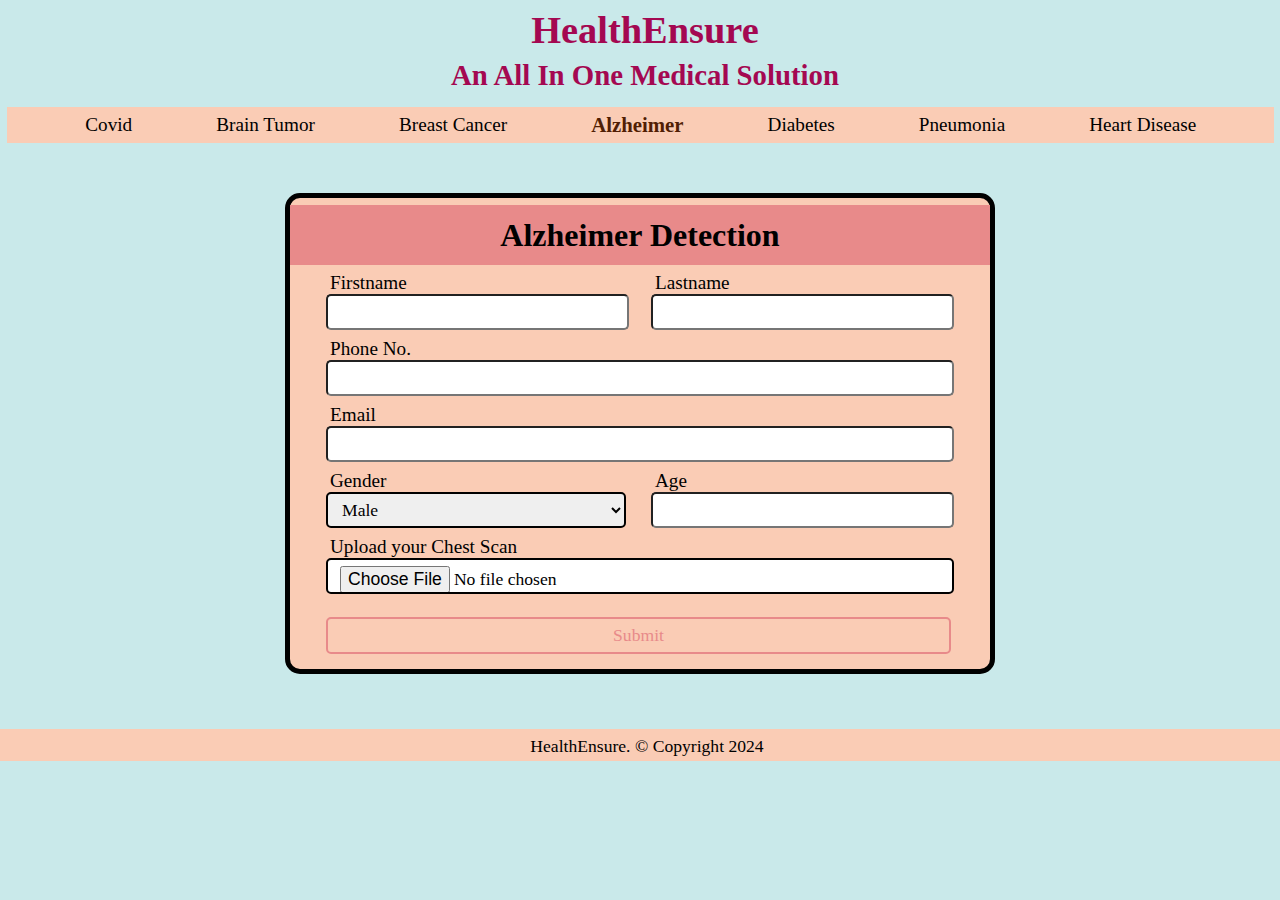
<file: Alzheimerpage.html>
<!doctype html>

<html lang = "eng">

    <head>
        <meta charset = "utf-8">
        <meta name = "viewport" content = "width = device-width, initial-scale = 1, user-scalable = yes">
        <title> Alzheimer </title>
        <link rel = "stylesheet" href = "stylingABCP.css" type = "text/css">
    </head>
    
    <body>
        
        <div class = "container">
        
            <div class = "brand">
                <div id = "name"> <h1> HealthEnsure </h1> </div>
                <div id = "subname"> <h2> An All In One Medical Solution </h2> </div>
            </div>
        
            <div class = "nav-bar">
                <a href = "#"> Covid </a>
                <a href = "#"> Brain Tumor </a>
                <a href = "#"> Breast Cancer </a>
                <a href = "#" class = "active"> Alzheimer </a>
                <a href = "#"> Diabetes </a>
                <a href = "#"> Pneumonia </a>
                <a href = "#"> Heart Disease </a>
            </div>
            
            <div class = "box">
            
                <div class = "layout">
                    
                    <div class = "heading"> 
                        <h1> Alzheimer Detection </h1>
                    </div>
                    
                    <div class = "form">
                        
                        <div class = "row1">
                            <div class = "firstname">
                                <label for = "firstname" id = "labels"> Firstname </label> <br>
                                <input type = "text" name = "firstname" id = "inputs">
                            </div>
                            <div class = "lastname">
                                <label for = "lastname" id = "labels"> Lastname </label> <br>
                                <input type = "text" name = "lastname" id = "inputs">
                            </div>
                        </div>
                        
                        <div class = "row2">
                            <div class = "phone_no">
                                <label for = "phone_no" id = "labels"> Phone No. </label> <br>
                                <input type = "number" name = "phone_no" id = "inputs">
                            </div>
                        </div>
                        
                        <div class = "row3">
                            <div class = "email">
                                <label for = "email" id = "labels"> Email </label> <br>
                                <input type = "text" name  = "email" id = "inputs">
                            </div>
                        </div>
                        
                        <div class = "row4">
                            <div class  = "gender">
                                <label for = "gender" id = "labels"> Gender </label> <br>
                                <select id = "options">
                                    <option> Male </option>
                                    <option> Female </option>
                                </select>
                            </div>
                            <div class = "age">
                                <label for = "age" id = "labels"> Age </label> <br>
                                <input type = "number" name = "age" id = "inputs">
                            </div>
                        </div>
                        
                        <div class = "file">
                            <label for = "file" id = "labels"> Upload your Chest Scan </label> <br>
                            <input type = "file" name = "file">
                        </div>
                        
                        <div class = "button">
                            <button type = "submit" vale = "submit"> Submit </button>
                        </div>
                        
                    </div>
                    
                </div>
                
            </div>
            
            <div class = "footer">
                <p> HealthEnsure. &copy; Copyright 2024 </p>
            </div>

        </div>
        
    </body>
    
</html>
</file>
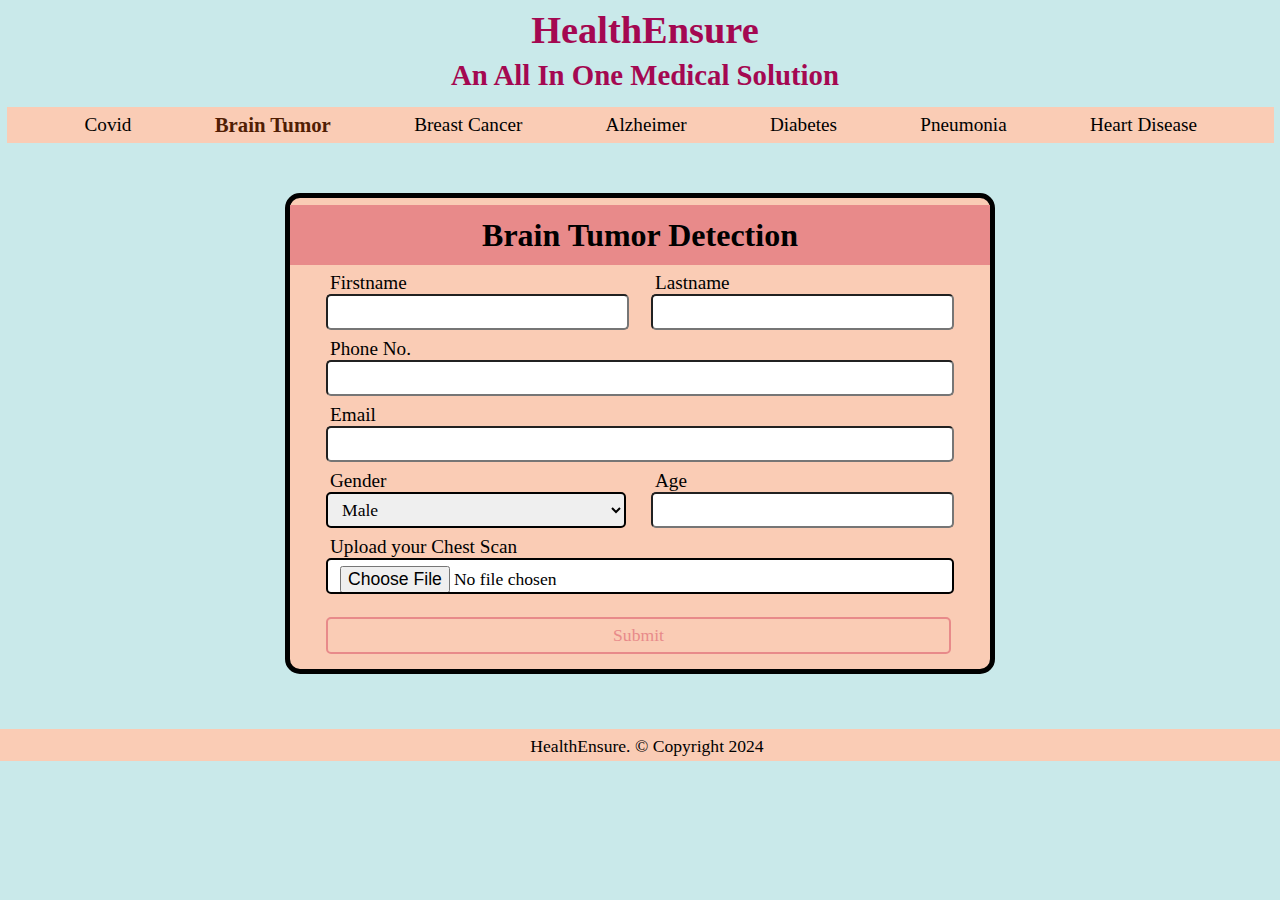
<file: Braintumorpage.html>
<!doctype html>

<html lang = "eng">

    <head>
        <meta charset = "utf-8">
        <meta name = "viewport" content = "width = device-width, initial-scale = 1, user-scalable = yes">
        <title> Brain Tumor </title>
        <link rel = "stylesheet" href = "stylingABCP.css" type = "text/css">
    </head>
    
    <body>
        
        <div class = "container">
        
            <div class = "brand">
                <div id = "name"> <h1> HealthEnsure </h1> </div>
                <div id = "subname"> <h2> An All In One Medical Solution </h2> </div>
            </div>
        
            <div class = "nav-bar">
                <a href = "#"> Covid </a>
                <a href = "#" class = "active"> Brain Tumor </a>
                <a href = "#"> Breast Cancer </a>
                <a href = "#"> Alzheimer </a>
                <a href = "#"> Diabetes </a>
                <a href = "#"> Pneumonia </a>
                <a href = "#"> Heart Disease </a>
            </div>
            
            <div class = "box">
            
                <div class = "layout">
                    
                    <div class = "heading"> 
                        <h1> Brain Tumor Detection </h1>
                    </div>
                    
                    <div class = "form">
                        
                        <div class = "row1">
                            <div class = "firstname">
                                <label for = "firstname" id = "labels"> Firstname </label> <br>
                                <input type = "text" name = "firstname" id = "inputs">
                            </div>
                            <div class = "lastname">
                                <label for = "lastname" id = "labels"> Lastname </label> <br>
                                <input type = "text" name = "lastname" id = "inputs">
                            </div>
                        </div>
                        
                        <div class = "row2">
                            <div class = "phone_no">
                                <label for = "phone_no" id = "labels"> Phone No. </label> <br>
                                <input type = "number" name = "phone_no" id = "inputs">
                            </div>
                        </div>
                        
                        <div class = "row3">
                            <div class = "email">
                                <label for = "email" id = "labels"> Email </label> <br>
                                <input type = "text" name  = "email" id = "inputs">
                            </div>
                        </div>
                        
                        <div class = "row4">
                            <div class  = "gender">
                                <label for = "gender" id = "labels"> Gender </label> <br>
                                <select id = "options">
                                    <option> Male </option>
                                    <option> Female </option>
                                </select>
                            </div>
                            <div class = "age">
                                <label for = "age" id = "labels"> Age </label> <br>
                                <input type = "number" name = "age" id = "inputs">
                            </div>
                        </div>
                        
                        <div class = "file">
                            <label for = "file" id = "labels"> Upload your Chest Scan </label> <br>
                            <input type = "file" name = "file">
                        </div>
                        
                        <div class = "button">
                            <button type = "submit" vale = "submit"> Submit </button>
                        </div>
                        
                    </div>
                    
                </div>
                
            </div>
            
            <div class = "footer">
                <p> HealthEnsure. &copy; Copyright 2024 </p>
            </div>

        </div>
        
    </body>
    
</html>
</file>
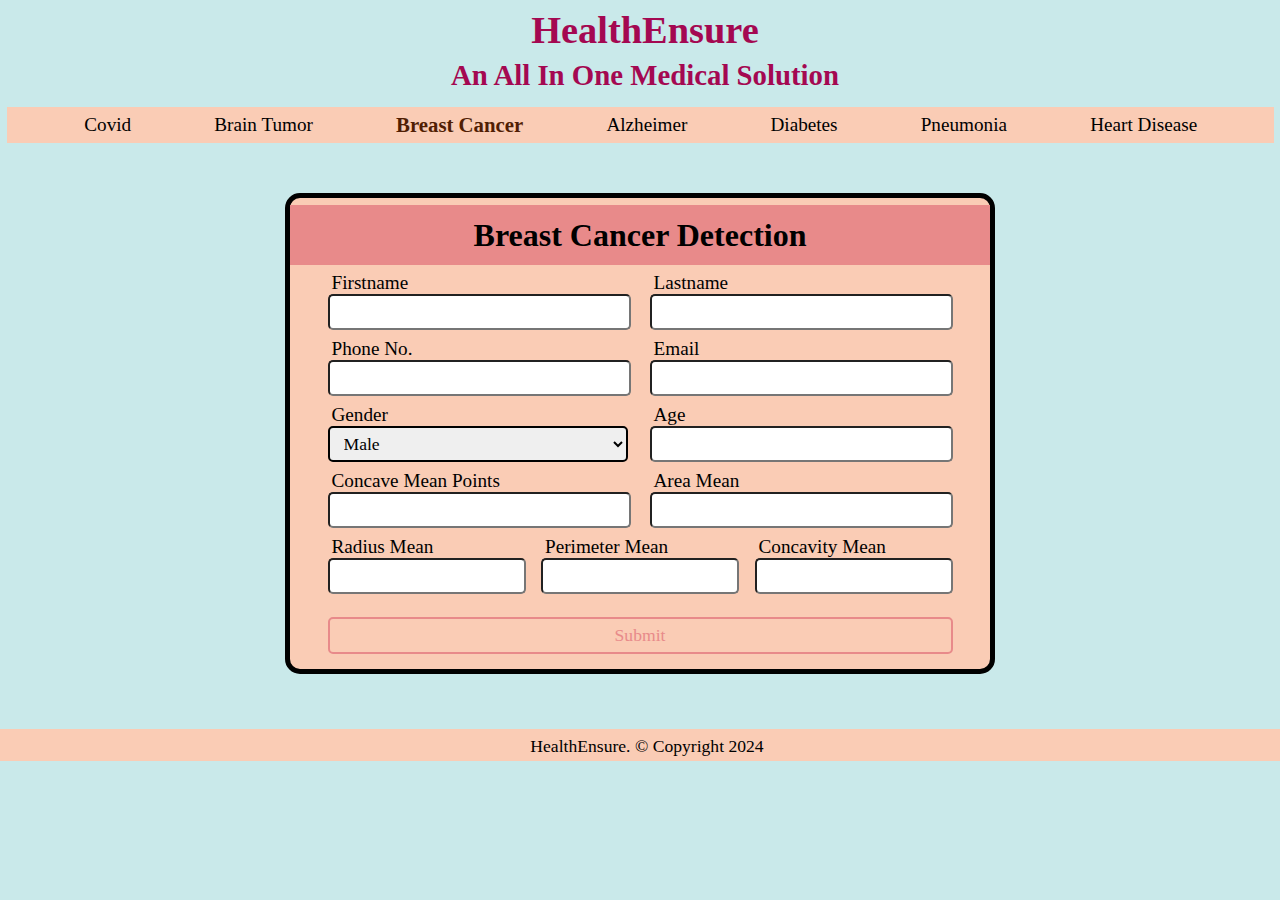
<file: Breastcancerpage.html>
<!doctype html>

<html lang = "eng">

    <head>
        <meta charset = "utf-8">
        <meta name = "viewport" content = "width = device-width, initial-scale = 1, user-scalable = yes">
        <title> Breast Cancer </title>
        <link rel = "stylesheet" href = "stylingbreastcancer.css" type = "text/css">
    </head>
    
    <body>
        
        <div class = "container">
        
            <div class = "brand">
                <div id = "name"> <h1> HealthEnsure </h1> </div>
                <div id = "subname"> <h2> An All In One Medical Solution </h2> </div>
            </div>
        
            <div class = "nav-bar">
                <a href = "#"> Covid </a>
                <a href = "#"> Brain Tumor </a>
                <a href = "#" class = "active"> Breast Cancer </a>
                <a href = "#"> Alzheimer </a>
                <a href = "#"> Diabetes </a>
                <a href = "#"> Pneumonia </a>
                <a href = "#"> Heart Disease </a>
            </div>
            
            <div class = "box">
            
                <div class = "layout">
                    
                    <div class = "heading"> 
                        <h1> Breast Cancer Detection </h1>
                    </div>
                    
                    <div class = "form">
                        
                        <div class = "row1">
                            <div class = "firstname">
                                <label for = "firstname" id = "labels"> Firstname </label> <br>
                                <input type = "text" name = "firstname" id = "inputs">
                            </div>
                            <div class = "lastname">
                                <label for = "lastname" id = "labels"> Lastname </label> <br>
                                <input type = "text" name = "lastname" id = "inputs">
                            </div>
                        </div>
                        
                        <div class = "row2">
                            <div class = "phone_no">
                                <label for = "phone_no" id = "labels"> Phone No. </label> <br>
                                <input type = "number" name = "phone_no" id = "inputs">
                            </div>
                            <div class = "email">
                                <label for = "email" id = "labels"> Email </label> <br>
                                <input type = "text" name  = "email" id = "inputs">
                            </div>
                        </div>
                        
                        <div class = "row3">
                            <div class  = "gender">
                                <label for = "gender" id = "labels"> Gender </label> <br>
                                <select id = "options">
                                    <option> Male </option>
                                    <option> Female </option>
                                </select>
                            </div>
                            <div class = "age">
                                <label for = "age" id = "labels"> Age </label> <br>
                                <input type = "number" name = "age" id = "inputs">
                            </div>
                        </div>
                        
                        <div class = "row4">
                            <div class = "concavemean">
                                <label for = "concavemean" id = "labels"> Concave Mean Points </label> <br>
                                <input type = "number" name = "concavemean" id = "inputs">
                            </div>
                            <div class = "areamean">
                                <label for = "areamean" id = "labels"> Area Mean </label> <br>
                                <input type = "number" name = "areamean" id = "inputs">
                            </div>
                        </div>
                        
                        <div class = "row5">
                            <div class = "radiusmean">
                                <label for = "radiusmean" id = "labels"> Radius Mean </label> <br>
                                <input type = "number" name = "radiusmean" id = "inputs">
                            </div>
                            <div class = "perimetermean">
                                <label for = "perimetermean" id = "labels"> Perimeter Mean </label> <br>
                                <input type = "number" name = "perimetermean" id = "inputs">
                            </div>
                            <div class = "concavitymean">
                                <label for = "concavitymean" id = "labels"> Concavity Mean </label> <br>
                                <input type = "number" name = "concavitymean" id = "inputs">
                            </div>
                        </div>
                        
                        <div class = "button">
                            <button type = "submit" vale = "submit"> Submit </button>
                        </div>
                        
                    </div>
                    
                </div>
                
            </div>
            
            <div class = "footer">
                <p> HealthEnsure. &copy; Copyright 2024 </p>
            </div>

        </div>
        
    </body>
    
</html>
</file>
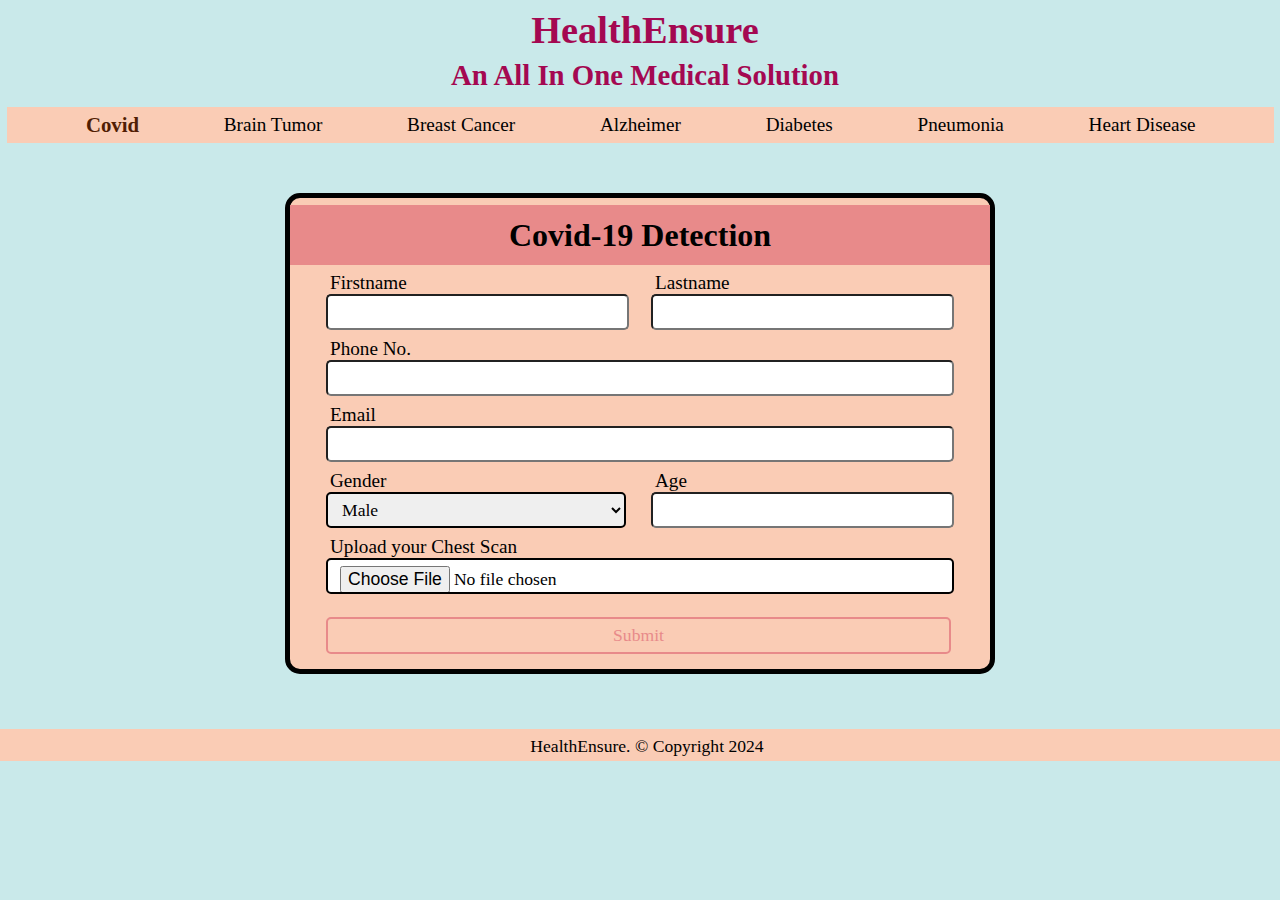
<file: Covidpage.html>
<!doctype html>

<html lang = "eng">

    <head>
        <meta charset = "utf-8">
        <meta name = "viewport" content = "width = device-width, initial-scale = 1, user-scalable = yes">
        <title> Covid </title>
        <link rel = "stylesheet" href = "stylingABCP.css" type = "text/css">
    </head>
    
    <body>
        
        <div class = "container">
        
            <div class = "brand">
                <div id = "name"> <h1> HealthEnsure </h1> </div>
                <div id = "subname"> <h2> An All In One Medical Solution </h2> </div>
            </div>
        
            <div class = "nav-bar">
                <a href = "#" class = "active"> Covid </a>
                <a href = "#"> Brain Tumor </a>
                <a href = "#"> Breast Cancer </a>
                <a href = "#"> Alzheimer </a>
                <a href = "#"> Diabetes </a>
                <a href = "#"> Pneumonia </a>
                <a href = "#"> Heart Disease </a>
            </div>
            
            <div class = "box">
            
                <div class = "layout">
                    
                    <div class = "heading"> 
                        <h1> Covid-19 Detection </h1>
                    </div>
                    
                    <div class = "form">
                        
                        <div class = "row1">
                            <div class = "firstname">
                                <label for = "firstname" id = "labels"> Firstname </label> <br>
                                <input type = "text" name = "firstname" id = "inputs">
                            </div>
                            <div class = "lastname">
                                <label for = "lastname" id = "labels"> Lastname </label> <br>
                                <input type = "text" name = "lastname" id = "inputs">
                            </div>
                        </div>
                        
                        <div class = "row2">
                            <div class = "phone_no">
                                <label for = "phone_no" id = "labels"> Phone No. </label> <br>
                                <input type = "number" name = "phone_no" id = "inputs">
                            </div>
                        </div>
                        
                        <div class = "row3">
                            <div class = "email">
                                <label for = "email" id = "labels"> Email </label> <br>
                                <input type = "text" name  = "email" id = "inputs">
                            </div>
                        </div>
                        
                        <div class = "row4">
                            <div class  = "gender">
                                <label for = "gender" id = "labels"> Gender </label> <br>
                                <select id = "options">
                                    <option> Male </option>
                                    <option> Female </option>
                                </select>
                            </div>
                            <div class = "age">
                                <label for = "age" id = "labels"> Age </label> <br>
                                <input type = "number" name = "age" id = "inputs">
                            </div>
                        </div>
                        
                        <div class = "file">
                            <label for = "file" id = "labels"> Upload your Chest Scan </label> <br>
                            <input type = "file" name = "file">
                        </div>
                        
                        <div class = "button">
                            <button type = "submit" vale = "submit"> Submit </button>
                        </div>
                        
                    </div>
                    
                </div>
                
            </div>
            
            <div class = "footer">
                <p> HealthEnsure. &copy; Copyright 2024 </p>
            </div>

        </div>
        
    </body>
    
</html>
</file>
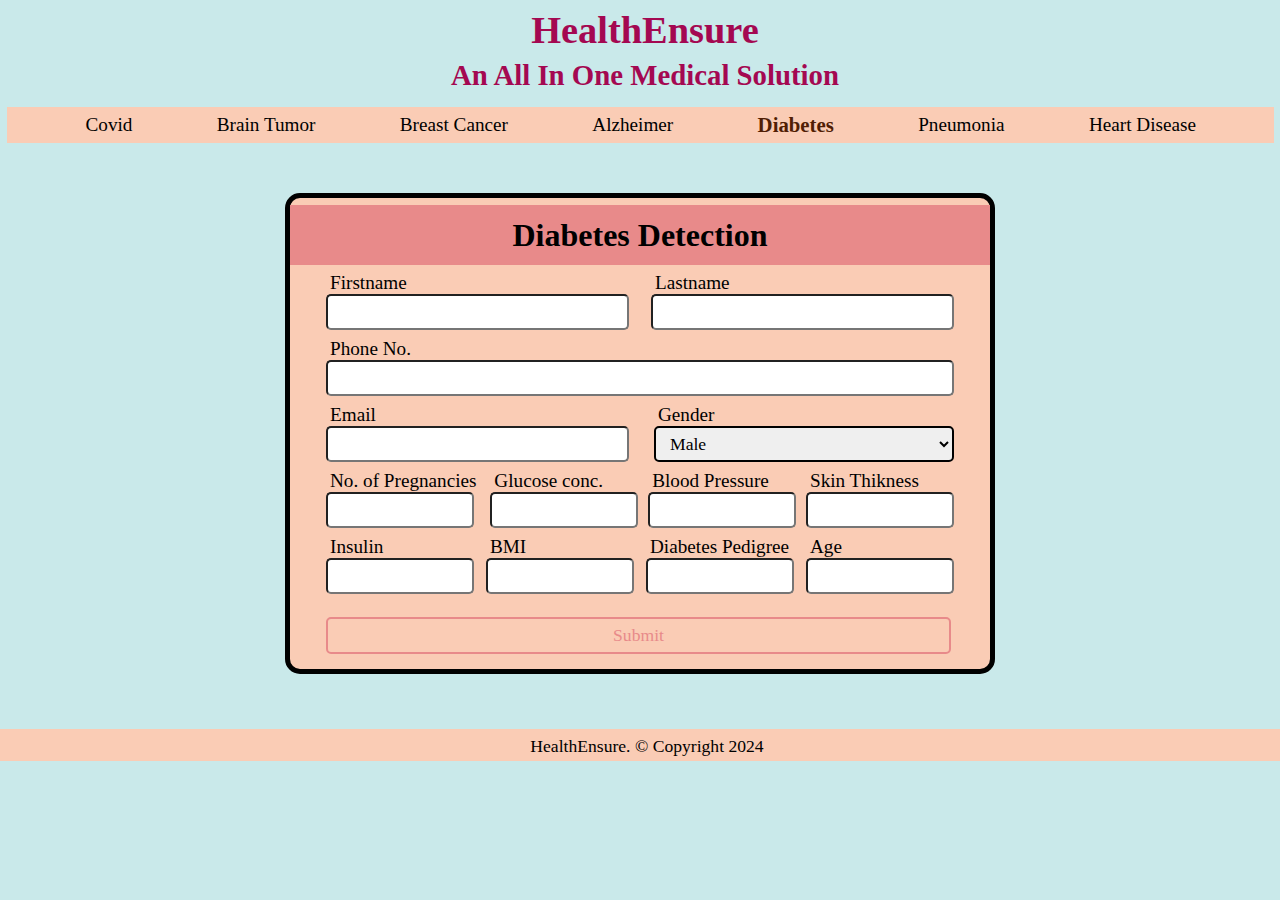
<file: Diabetespage.html>
<!doctype html>

<html lang = "eng">

    <head>
        <meta charset = "utf-8">
        <meta name = "viewport" content = "width = device-width, initial-scale = 1, user-scalable = yes">
        <title> Diabetes </title>
        <link rel = "stylesheet" href = "stylingdiabetes.css" type = "text/css">
    </head>
    
    <body>
        
        <div class = "container">
        
            <div class = "brand">
                <div id = "name"> <h1> HealthEnsure </h1> </div>
                <div id = "subname"> <h2> An All In One Medical Solution </h2> </div>
            </div>
        
            <div class = "nav-bar">
                <a href = "#"> Covid </a>
                <a href = "#"> Brain Tumor </a>
                <a href = "#"> Breast Cancer </a>
                <a href = "#"> Alzheimer </a>
                <a href = "#" class = "active"> Diabetes </a>
                <a href = "#"> Pneumonia </a>
                <a href = "#"> Heart Disease </a>
            </div>
            
            <div class = "box">
            
                <div class = "layout">
                    
                    <div class = "heading"> 
                        <h1> Diabetes Detection </h1>
                    </div>
                    
                    <div class = "form">
                        
                        <div class = "row1">
                            <div class = "firstname">
                                <label for = "firstname" id = "labels"> Firstname </label> <br>
                                <input type = "text" name = "firstname" id = "inputs">
                            </div>
                            <div class = "lastname">
                                <label for = "lastname" id = "labels"> Lastname </label> <br>
                                <input type = "text" name = "lastname" id = "inputs">
                            </div>
                        </div>
                        
                        <div class = "row2">
                            <div class = "phone_no">
                                <label for = "phone_no" id = "labels"> Phone No. </label> <br>
                                <input type = "number" name = "phone_no" id = "inputs">
                            </div>
                        </div>
                        
                        <div class = "row3">
                            <div class = "email">
                                <label for = "email" id = "labels"> Email </label> <br>
                                <input type = "text" name  = "email" id = "inputs">
                            </div>
                            <div class  = "gender">
                                <label for = "gender" id = "labels"> Gender </label> <br>
                                <select id = "options">
                                    <option> Male </option>
                                    <option> Female </option>
                                </select>
                            </div>
                        </div>
                        
                        <div class = "row4">
                            <div class = "pregnancies">
                                <label for = "pregnancies" id = "labels"> No. of Pregnancies </label> <br>
                                <input type = "number" name = "pregnancies" id = "inputs">
                            </div>
                            <div class = "glucose">
                                <label for = "glucose" id = "labels"> Glucose conc. </label> <br>
                                <input type = "number" name = "glucose" id = "inputs">
                            </div>
                            <div class = "bloodpressure">
                                <label for = "bloodpressure" id = "labels"> Blood Pressure </label> <br>
                                <input type = "number" name = "bloodpressure" id = "inputs">
                            </div>
                            <div class = "skinthickness">
                                <label for = "skinthickness" id = "labels"> Skin Thikness </label> <br>
                                <input type = "number" name = "skinthickness" id = "inputs">
                            </div>
                        </div>
                        
                        <div class = "row5">
                            <div class = "insulin">
                                <label for = "insulin" id = "labels"> Insulin </label> <br>
                                <input type = "number" name = "insulin" id = "inputs">
                            </div>
                            <div class = "bmi">
                                <label for = "bmi" id = "labels"> BMI </label> <br>
                                <input type = "number" name = "bmi" id = "inputs">
                            </div>
                            <div class = "diabetespedigree">
                                <label for = "diabetespedigree" id = "labels"> Diabetes Pedigree </label> <br>
                                <input type = "number" name = "diabetespedigree" id = "inputs">
                            </div>
                            <div class = "age">
                                <label for = "age" id = "labels"> Age </label> <br>
                                <input type = "number" name = "age" id = "inputs">
                            </div>
                        </div>
                        
                        <div class = "button">
                            <button type = "submit" vale = "submit"> Submit </button>
                        </div>
                        
                    </div>
                    
                </div>
                
            </div>
            
            <div class = "footer">
                <p> HealthEnsure. &copy; Copyright 2024 </p>
            </div>

        </div>
        
    </body>
    
</html>
</file>
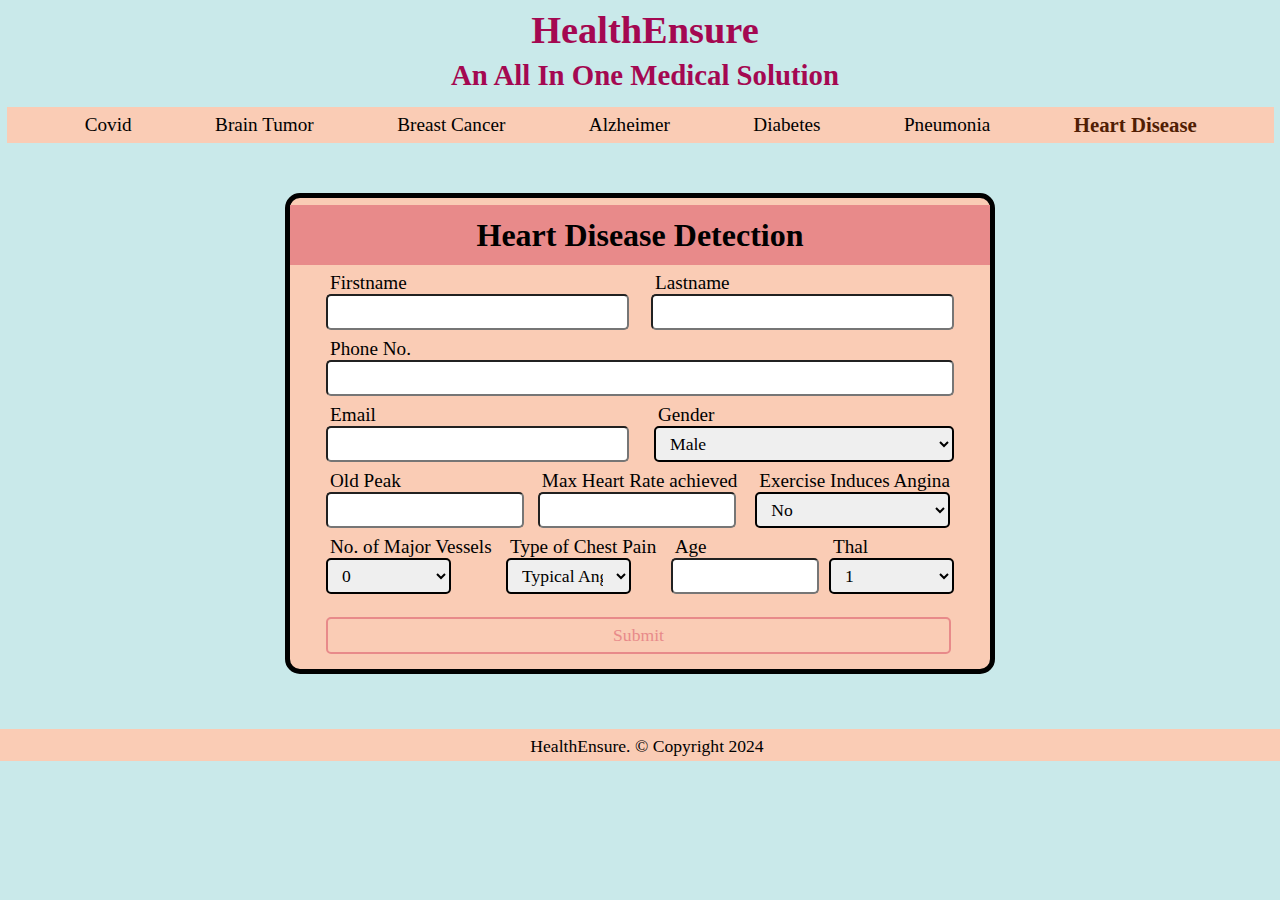
<file: Heartdiseasepage.html>
<!doctype html>

<html lang = "eng">

    <head>
        <meta charset = "utf-8">
        <meta name = "viewport" content = "width = device-width, initial-scale = 1, user-scalable = yes">
        <title> Heart Disease </title>
        <link rel = "stylesheet" href = "stylingheartdisease.css" type = "text/css">
    </head>
    
    <body>
        
        <div class = "container">
        
            <div class = "brand">
                <div id = "name"> <h1> HealthEnsure </h1> </div>
                <div id = "subname"> <h2> An All In One Medical Solution </h2> </div>
            </div>
        
            <div class = "nav-bar">
                <a href = "#"> Covid </a>
                <a href = "#"> Brain Tumor </a>
                <a href = "#"> Breast Cancer </a>
                <a href = "#"> Alzheimer </a>
                <a href = "#"> Diabetes </a>
                <a href = "#"> Pneumonia </a>
                <a href = "#" class = "active"> Heart Disease </a>
            </div>
            
            <div class = "box">
            
                <div class = "layout">
                    
                    <div class = "heading"> 
                        <h1> Heart Disease Detection </h1>
                    </div>
                    
                    <div class = "form">
                        
                        <div class = "row1">
                            <div class = "firstname">
                                <label for = "firstname" id = "labels"> Firstname </label> <br>
                                <input type = "text" name = "firstname" id = "inputs">
                            </div>
                            <div class = "lastname">
                                <label for = "lastname" id = "labels"> Lastname </label> <br>
                                <input type = "text" name = "lastname" id = "inputs">
                            </div>
                        </div>
                        
                        <div class = "row2">
                            <div class = "phone_no">
                                <label for = "phone_no" id = "labels"> Phone No. </label> <br>
                                <input type = "number" name = "phone_no" id = "inputs">
                            </div>
                        </div>
                        
                        <div class = "row3">
                            <div class = "email">
                                <label for = "email" id = "labels"> Email </label> <br>
                                <input type = "text" name  = "email" id = "inputs">
                            </div>
                            <div class  = "gender">
                                <label for = "gender" id = "labels"> Gender </label> <br>
                                <select id = "options1">
                                    <option> Male </option>
                                    <option> Female </option>
                                </select>
                            </div>
                        </div>
                        
                        <div class = "row4">
                            <div class = "oldpeak">
                                <label for = "oldpeak" id = "labels"> Old Peak </label> <br>
                                <input type = "number" name = "oldpeak" id = "inputs">
                            </div>
                            <div class = "maxheartrate">
                                <label for = "maxheartrate" id = "labels"> Max Heart Rate achieved </label> <br>
                                <input type = "number" name = "maxheartrate" id = "inputs">
                            </div>
                            <div class = "exerciseinducesangina">
                                <label for = "exerciseinducesangina" id = "labels"> Exercise Induces Angina </label> <br>
                                <select id = "options2">
                                    <option> No </option>
                                    <option> Yes </option>
                                </select>
                            </div>
                        </div>
                        
                        <div class = "row5">
                            <div class = "majorvessels">
                                <label for = "majorvessels" id = "labels"> No. of Major Vessels </label> <br>
                                <select id = "options3">
                                    <option> 0 </option>
                                    <option> 1 </option>
                                    <option> 2 </option>
                                    <option> 3 </option>
                                    <option> 4 </option>
                                </select>
                            </div>
                            <div class = "chestpain">
                                <label for = "chestpain" id = "labels"> Type of Chest Pain </label> <br>
                                <select id = "options4">
                                    <option> Typical Angina </option>
                                    <option> Atypical Angina </option>
                                    <option> Non-Anginal Pain </option>
                                    <option> Asymptomatic Pain </option>
                                </select>
                            </div>
                            <div class = "age">
                                <label for = "age" id = "labels"> Age </label> <br>
                                <input type = "number" name = "age" id = "inputs">
                            </div>
                            <div class = "thal">
                                <label for = "thal" id = "labels"> Thal </label> <br>
                                <select id = "options5">
                                    <option> 1 </option>
                                    <option> 2 </option>
                                    <option> 3 </option>
                                </select>
                            </div>
                        </div>
                        
                        <div class = "button">
                            <button type = "submit" vale = "submit"> Submit </button>
                        </div>
                        
                    </div>
                    
                </div>
                
            </div>
            
            <div class = "footer">
                <p> HealthEnsure. &copy; Copyright 2024 </p>
            </div>

        </div>
        
    </body>
    
</html>
</file>
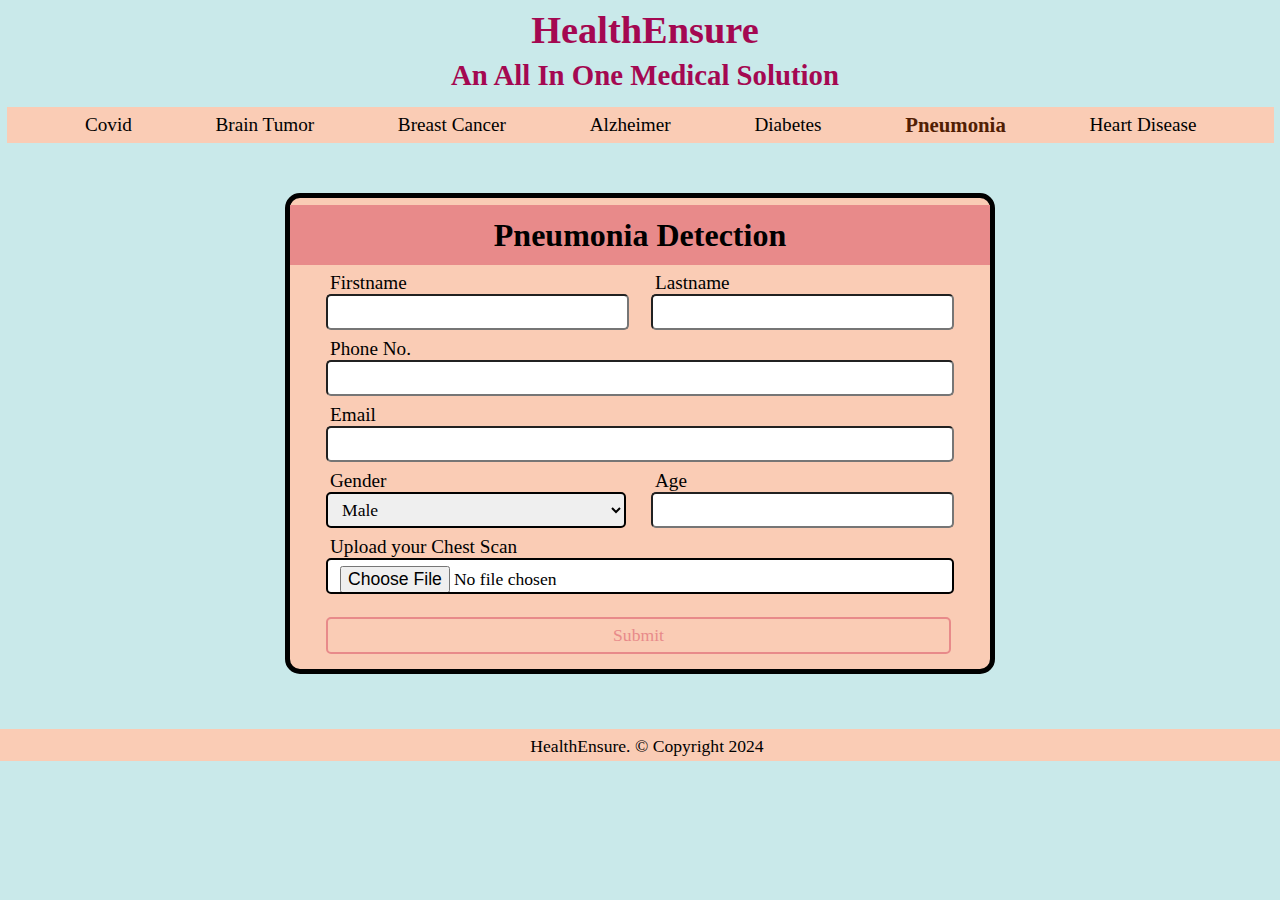
<file: Pneumoniapage.html>
<!doctype html>

<html lang = "eng">

    <head>
        <meta charset = "utf-8">
        <meta name = "viewport" content = "width = device-width, initial-scale = 1, user-scalable = yes">
        <title> Pneumonia </title>
        <link rel = "stylesheet" href = "stylingABCP.css" type = "text/css">
    </head>
    
    <body>
        
        <div class = "container">
        
            <div class = "brand">
                <div id = "name"> <h1> HealthEnsure </h1> </div>
                <div id = "subname"> <h2> An All In One Medical Solution </h2> </div>
            </div>
        
            <div class = "nav-bar">
                <a href = "#"> Covid </a>
                <a href = "#"> Brain Tumor </a>
                <a href = "#"> Breast Cancer </a>
                <a href = "#"> Alzheimer </a>
                <a href = "#"> Diabetes </a>
                <a href = "#" class = "active"> Pneumonia </a>
                <a href = "#"> Heart Disease </a>
            </div>
            
            <div class = "box">
            
                <div class = "layout">
                    
                    <div class = "heading"> 
                        <h1> Pneumonia Detection </h1>
                    </div>
                    
                    <div class = "form">
                        
                        <div class = "row1">
                            <div class = "firstname">
                                <label for = "firstname" id = "labels"> Firstname </label> <br>
                                <input type = "text" name = "firstname" id = "inputs">
                            </div>
                            <div class = "lastname">
                                <label for = "lastname" id = "labels"> Lastname </label> <br>
                                <input type = "text" name = "lastname" id = "inputs">
                            </div>
                        </div>
                        
                        <div class = "row2">
                            <div class = "phone_no">
                                <label for = "phone_no" id = "labels"> Phone No. </label> <br>
                                <input type = "number" name = "phone_no" id = "inputs">
                            </div>
                        </div>
                        
                        <div class = "row3">
                            <div class = "email">
                                <label for = "email" id = "labels"> Email </label> <br>
                                <input type = "text" name  = "email" id = "inputs">
                            </div>
                        </div>
                        
                        <div class = "row4">
                            <div class  = "gender">
                                <label for = "gender" id = "labels"> Gender </label> <br>
                                <select id = "options">
                                    <option> Male </option>
                                    <option> Female </option>
                                </select>
                            </div>
                            <div class = "age">
                                <label for = "age" id = "labels"> Age </label> <br>
                                <input type = "number" name = "age" id = "inputs">
                            </div>
                        </div>
                        
                        <div class = "file">
                            <label for = "file" id = "labels"> Upload your Chest Scan </label> <br>
                            <input type = "file" name = "file">
                        </div>
                        
                        <div class = "button">
                            <button type = "submit" vale = "submit"> Submit </button>
                        </div>
                        
                    </div>
                    
                </div>
                
            </div>
            
            <div class = "footer">
                <p> HealthEnsure. &copy; Copyright 2024 </p>
            </div>

        </div>
        
    </body>
    
</html>
</file>
<file: stylingABCP.css>
*{
    font-family: 'Times New Roman', 'Sans-serif', 'Arial';
    margin: 0;
    padding: 0;
}

/*Styling Container*/

.container{
    height: 100vh;
    width: 100%;
    background-color: #C9E9EA;
}

/*Styling Brand Name*/

.brand{
    width: 100%;
    font-size: 1.2rem;
    padding: 5px;
    text-decoration: bold;
    min-width: 200px;
}

#name{
    color: #A40851;
    display: flex;
    flex-wrap: nowrap;
    justify-content: center;
    align-items: center;
    height: 50px;
}

#subname{
    color: #A40851;
    display: flex;
    flex-wrap: nowrap;
    justify-content: center;
    align-items: center;
    height: 40px;
}

/*Styling Navbar*/

.nav-bar{
    width: 99%;
    margin-left: 7.2px;
    margin-top: 7px;
    background-color: #FACCB5;
    display: flex;
    align-items: center;
    justify-content: space-evenly;
    flex-wrap: wrap;
}

.nav-bar a{
    text-decoration: none;
    font-size: 1.2rem;
    color: black;
    padding: 3px;
    margin: 3px;
    transition: all 0.2s ease;
}

.nav-bar a:hover{
    font-weight: bold;
    text-decoration: underline;
    color: #511E04;
}

.nav-bar a.active{
    font-weight: bold;
    font-size: 1.3rem;
    text-decoration: none;
    color: #511E04;
}

/*small screens: vertical menu*/
@media screen and (max-width: 720px){
    .nav-bar{
        flex-direction: column;
        align-content: center;
    }
    
}

/*Styling covid box*/

.box{
    display: flex;
    align-items: center;
    justify-content: center;
}

.layout{
    height: auto;
    width: 700px;
    background-color: #FACCB5;
    margin-top: 50px;
    border: 5px solid black;
    border-radius: 15px;
    display: flex;
    flex-wrap: wrap;
    align-items: center;
    justify-content: center;
}

.heading{
    color: black;
    height: 50px;
    background-color: #E88A8A;
    width: 700px;
    display: flex;
    flex-wrap: wrap;
    align-items: center;
    justify-content: center;
    padding: 5px;
    margin: 7px 0px;
}

/*Styling form*/

.row1, .row4{
    display: flex;
    flex-direction: row;
    justify-content: space-between;
}

.firstname input, .lastname input, .age input{
    width: 275px;
}

#inputs{
    padding: 6px 12px;
    border-radius: 5px;
    margin-bottom: 8px;
    height: 20px;
    font-size: 1.1rem;
}

#labels{
    font-size: 1.2rem;
    margin: 4px;
}

.phone_no input, .email input{
    width: 600px;
}

#options{
    font-size: 1.1rem;
    width: 300px;
    border: 2px solid black;
    padding: 5px 10px;
    border-radius: 5px;
    margin-bottom: 8px;
}

.file input{
    background-color: white;
    padding: 6px 12px;
    border-radius: 5px;
    margin-bottom: 8px;
    height: 20px;
    font-size: 1.1rem;
    width: 600px;
    border: 2px solid black;
}

/*Styling submit button*/

.button button{
    font-size: 1.1rem;
    color: #E88A8A;
    text-decoration: bold;
    background-color: #FACCB5;
    width: 625px;
    border: 2px solid #E88A8A;
    padding: 6px 12px;
    border-radius: 5px;
    margin: 15px 0px;
}

.button button:hover{
    background-color: #E88A8A;
    color: black;
}

/*Styling footer*/

.footer{
    width: 100%;
    height: 18px;
    font-size: 1.1rem;
    margin-top: 55px;
    padding: 7px;
    background-color: #FACCB5;
    display: flex;
    align-items: center;
    justify-content: center;
    flex-wrap: wrap;
}
</file>
<file: stylingbreastcancer.css>
*{
    font-family: 'Times New Roman', 'Sans-serif', 'Arial';
    margin: 0;
    padding: 0;
}

/*Styling Container*/

.container{
    height: 100vh;
    width: 100%;
    background-color: #C9E9EA;
}

/*Styling Brand Name*/

.brand{
    width: 100%;
    font-size: 1.2rem;
    padding: 5px;
    text-decoration: bold;
    min-width: 200px;
}

#name{
    color: #A40851;
    display: flex;
    flex-wrap: nowrap;
    justify-content: center;
    align-items: center;
    height: 50px;
}

#subname{
    color: #A40851;
    display: flex;
    flex-wrap: nowrap;
    justify-content: center;
    align-items: center;
    height: 40px;
}

/*Styling Navbar*/

.nav-bar{
    width: 99%;
    margin-left: 7.2px;
    margin-top: 7px;
    background-color: #FACCB5;
    display: flex;
    align-items: center;
    justify-content: space-evenly;
    flex-wrap: wrap;
}

.nav-bar a{
    text-decoration: none;
    font-size: 1.2rem;
    color: black;
    padding: 3px;
    margin: 3px;
    transition: all 0.2s ease;
}

.nav-bar a:hover{
    font-weight: bold;
    text-decoration: underline;
    color: #511E04;
}

.nav-bar a.active{
    font-weight: bold;
    font-size: 1.3rem;
    text-decoration: none;
    color: #511E04;
}

/*small screens: vertical menu*/
@media screen and (max-width: 720px){
    .nav-bar{
        flex-direction: column;
        align-content: center;
    }
    
}

/*Styling covid box*/

.box{
    display: flex;
    align-items: center;
    justify-content: center;
}

.layout{
    height: auto;
    width: 700px;
    background-color: #FACCB5;
    margin-top: 50px;
    border: 5px solid black;
    border-radius: 15px;
    display: flex;
    flex-wrap: wrap;
    align-items: center;
    justify-content: center;
}

.heading{
    color: black;
    height: 50px;
    background-color: #E88A8A;
    width: 700px;
    display: flex;
    flex-wrap: wrap;
    align-items: center;
    justify-content: center;
    padding: 5px;
    margin: 7px 0px;
}

/*Styling form*/

.row1, .row2, .row3, .row4, .row5{
    display: flex;
    flex-direction: row;
    justify-content: space-between;
}

.firstname input, .lastname input, .phone_no input, .email input, .age input, .concavemean input, .areamean input{
    width: 275px;
}

.row5 input{
    width: 170px;
}

#inputs{
    padding: 6px 12px;
    border-radius: 5px;
    margin-bottom: 8px;
    height: 20px;
    font-size: 1.1rem;
}

#labels{
    font-size: 1.2rem;
    margin: 4px;
}

#options{
    font-size: 1.1rem;
    width: 300px;
    border: 2px solid black;
    padding: 5px 10px;
    border-radius: 5px;
    margin-bottom: 8px;
}

/*Styling submit button*/

.button button{
    font-size: 1.1rem;
    color: #E88A8A;
    text-decoration: bold;
    background-color: #FACCB5;
    width: 625px;
    border: 2px solid #E88A8A;
    padding: 6px 12px;
    border-radius: 5px;
    margin: 15px 0px;
}

.button button:hover{
    background-color: #E88A8A;
    color: black;
}

/*Styling footer*/

.footer{
    width: 100%;
    height: 18px;
    font-size: 1.1rem;
    margin-top: 55px;
    padding: 7px;
    background-color: #FACCB5;
    display: flex;
    align-items: center;
    justify-content: center;
    flex-wrap: wrap;
}
</file>
<file: stylingdiabetes.css>
*{
    font-family: 'Times New Roman', 'Sans-serif', 'Arial';
    margin: 0;
    padding: 0;
}

/*Styling Container*/

.container{
    height: 100vh;
    width: 100%;
    background-color: #C9E9EA;
}

/*Styling Brand Name*/

.brand{
    width: 100%;
    font-size: 1.2rem;
    padding: 5px;
    text-decoration: bold;
    min-width: 200px;
}

#name{
    color: #A40851;
    display: flex;
    flex-wrap: nowrap;
    justify-content: center;
    align-items: center;
    height: 50px;
}

#subname{
    color: #A40851;
    display: flex;
    flex-wrap: nowrap;
    justify-content: center;
    align-items: center;
    height: 40px;
}

/*Styling Navbar*/

.nav-bar{
    width: 99%;
    margin-left: 7.2px;
    margin-top: 7px;
    background-color: #FACCB5;
    display: flex;
    align-items: center;
    justify-content: space-evenly;
    flex-wrap: wrap;
}

.nav-bar a{
    text-decoration: none;
    font-size: 1.2rem;
    color: black;
    padding: 3px;
    margin: 3px;
    transition: all 0.2s ease;
}

.nav-bar a:hover{
    font-weight: bold;
    text-decoration: underline;
    color: #511E04;
}

.nav-bar a.active{
    font-weight: bold;
    font-size: 1.3rem;
    text-decoration: none;
    color: #511E04;
}

/*small screens: vertical menu*/
@media screen and (max-width: 720px){
    .nav-bar{
        flex-direction: column;
        align-content: center;
    }
    
}

/*Styling covid box*/

.box{
    display: flex;
    align-items: center;
    justify-content: center;
}

.layout{
    height: auto;
    width: 700px;
    background-color: #FACCB5;
    margin-top: 50px;
    border: 5px solid black;
    border-radius: 15px;
    display: flex;
    flex-wrap: wrap;
    align-items: center;
    justify-content: center;
}

.heading{
    color: black;
    height: 50px;
    background-color: #E88A8A;
    width: 700px;
    display: flex;
    flex-wrap: wrap;
    align-items: center;
    justify-content: center;
    padding: 5px;
    margin: 7px 0px;
}

/*Styling form*/

.row1, .row3, .row4, .row5{
    display: flex;
    flex-direction: row;
    justify-content: space-between;
}

.firstname input, .lastname input, .email input{
    width: 275px;
}

.row4 input, .row5 input{
    width: 120px;
}

#inputs{
    padding: 6px 12px;
    border-radius: 5px;
    margin-bottom: 8px;
    height: 20px;
    font-size: 1.1rem;
}

#labels{
    font-size: 1.2rem;
    margin: 4px;
}

.phone_no input{
    width: 600px;
}

#options{
    font-size: 1.1rem;
    width: 300px;
    border: 2px solid black;
    padding: 5px 10px;
    border-radius: 5px;
    margin-bottom: 8px;
}

.file input{
    background-color: white;
    padding: 6px 12px;
    border-radius: 5px;
    margin-bottom: 8px;
    height: 20px;
    font-size: 1.1rem;
    width: 600px;
    border: 2px solid black;
}

/*Styling submit button*/

.button button{
    font-size: 1.1rem;
    color: #E88A8A;
    text-decoration: bold;
    background-color: #FACCB5;
    width: 625px;
    border: 2px solid #E88A8A;
    padding: 6px 12px;
    border-radius: 5px;
    margin: 15px 0px;
}

.button button:hover{
    background-color: #E88A8A;
    color: black;
}

/*Styling footer*/

.footer{
    width: 100%;
    height: 18px;
    font-size: 1.1rem;
    margin-top: 55px;
    padding: 7px;
    background-color: #FACCB5;
    display: flex;
    align-items: center;
    justify-content: center;
    flex-wrap: wrap;
}
</file>
<file: stylingheartdisease.css>
*{
    font-family: 'Times New Roman', 'Sans-serif', 'Arial';
    margin: 0;
    padding: 0;
}

/*Styling Container*/

.container{
    height: 100vh;
    width: 100%;
    background-color: #C9E9EA;
}

/*Styling Brand Name*/

.brand{
    width: 100%;
    font-size: 1.2rem;
    padding: 5px;
    text-decoration: bold;
    min-width: 200px;
}

#name{
    color: #A40851;
    display: flex;
    flex-wrap: nowrap;
    justify-content: center;
    align-items: center;
    height: 50px;
}

#subname{
    color: #A40851;
    display: flex;
    flex-wrap: nowrap;
    justify-content: center;
    align-items: center;
    height: 40px;
}

/*Styling Navbar*/

.nav-bar{
    width: 99%;
    margin-left: 7.2px;
    margin-top: 7px;
    background-color: #FACCB5;
    display: flex;
    align-items: center;
    justify-content: space-evenly;
    flex-wrap: wrap;
}

.nav-bar a{
    text-decoration: none;
    font-size: 1.2rem;
    color: black;
    padding: 3px;
    margin: 3px;
    transition: all 0.2s ease;
}

.nav-bar a:hover{
    font-weight: bold;
    text-decoration: underline;
    color: #511E04;
}

.nav-bar a.active{
    font-weight: bold;
    font-size: 1.3rem;
    text-decoration: none;
    color: #511E04;
}

/*small screens: vertical menu*/
@media screen and (max-width: 720px){
    .nav-bar{
        flex-direction: column;
        align-content: center;
    }
    
}

/*Styling covid box*/

.box{
    display: flex;
    align-items: center;
    justify-content: center;
}

.layout{
    height: auto;
    width: 700px;
    background-color: #FACCB5;
    margin-top: 50px;
    border: 5px solid black;
    border-radius: 15px;
    display: flex;
    flex-wrap: wrap;
    align-items: center;
    justify-content: center;
}

.heading{
    color: black;
    height: 50px;
    background-color: #E88A8A;
    width: 700px;
    display: flex;
    flex-wrap: wrap;
    align-items: center;
    justify-content: center;
    padding: 5px;
    margin: 7px 0px;
}

/*Styling form*/

.row1, .row3, .row4, .row5{
    display: flex;
    flex-direction: row;
    justify-content: space-between;
}

.firstname input, .lastname input, .email input{
    width: 275px;
}

.oldpeak input, .maxheartrate input{
    width: 170px;
}

.row5 input{
    width: 120px;
}

#inputs{
    padding: 6px 12px;
    border-radius: 5px;
    margin-bottom: 8px;
    height: 20px;
    font-size: 1.1rem;
}

#labels{
    font-size: 1.2rem;
    margin: 4px;
}

.phone_no input{
    width: 600px;
}

#options1{
    font-size: 1.1rem;
    width: 300px;
    border: 2px solid black;
    padding: 5px 10px;
    border-radius: 5px;
    margin-bottom: 8px;
}

#options2{
    font-size: 1.1rem;
    width: 195px;
    border: 2px solid black;
    padding: 5px 10px;
    border-radius: 5px;
    margin-bottom: 8px;
}

#options3, #options4, #options5{
    font-size: 1.1rem;
    width: 125px;
    border: 2px solid black;
    padding: 5px 10px;
    border-radius: 5px;
    margin-bottom: 8px;
}


/*Styling submit button*/

.button button{
    font-size: 1.1rem;
    color: #E88A8A;
    text-decoration: bold;
    background-color: #FACCB5;
    width: 625px;
    border: 2px solid #E88A8A;
    padding: 6px 12px;
    border-radius: 5px;
    margin: 15px 0px;
}

.button button:hover{
    background-color: #E88A8A;
    color: black;
}

/*Styling footer*/

.footer{
    width: 100%;
    height: 18px;
    font-size: 1.1rem;
    margin-top: 55px;
    padding: 7px;
    background-color: #FACCB5;
    display: flex;
    align-items: center;
    justify-content: center;
    flex-wrap: wrap;
}
</file>
